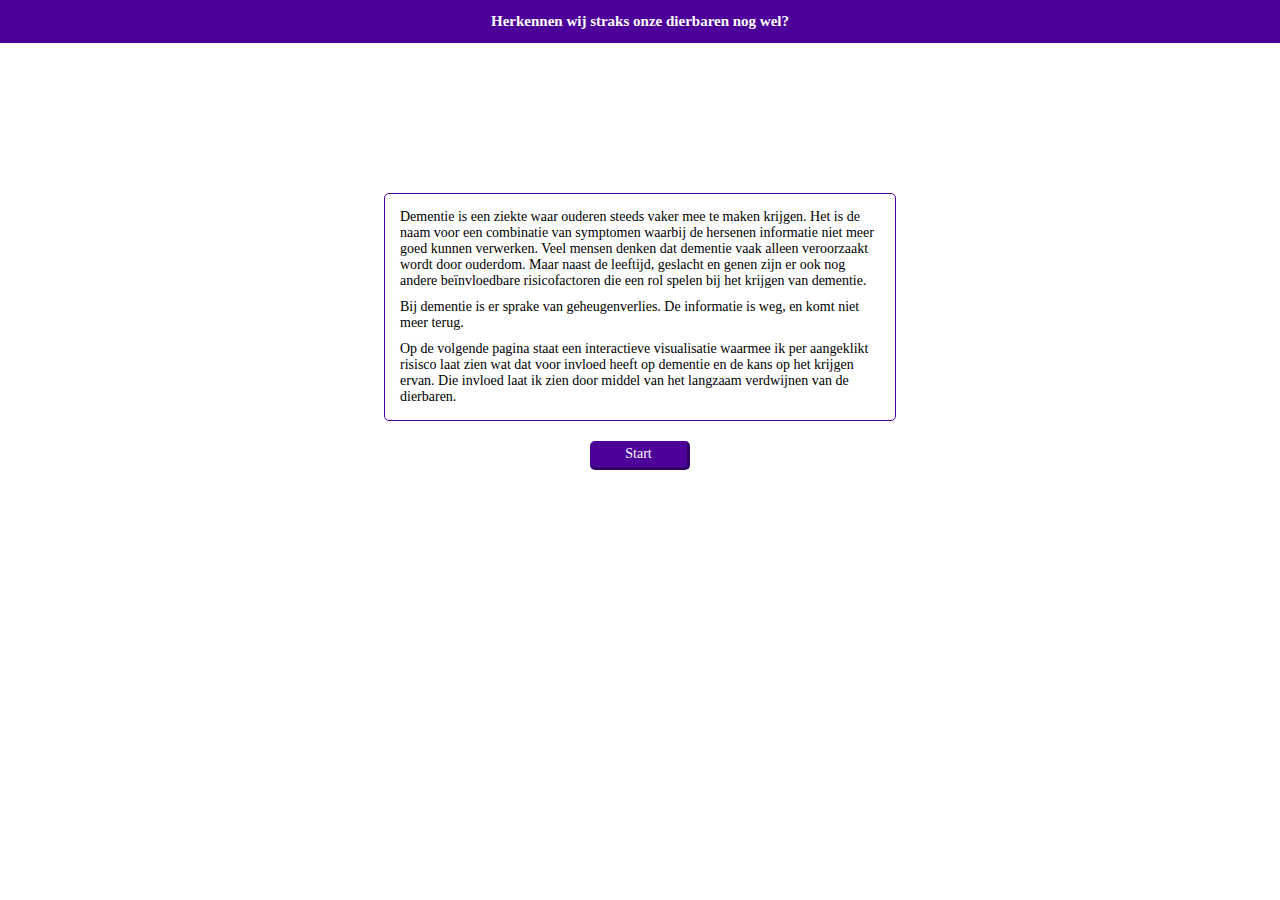
<file: index.html>
<!DOCTYPE html>
<html lang="nl">

<head>
    <meta charset="UTF-8">
    <meta name="viewport" content="width=device-width, initial-scale=1">
    <title>Project 1 deel B</title>
    <link rel="stylesheet" href="index.css">
</head>

<body>
    <header>
        <h2>Herkennen wij straks onze dierbaren nog wel?</h2>
    </header>

    <article id="voorpagina">
        <p>Dementie is een ziekte waar ouderen steeds vaker mee te maken krijgen. Het is de naam voor een combinatie van symptomen waarbij de hersenen informatie niet meer goed kunnen verwerken. Veel mensen denken dat dementie vaak alleen veroorzaakt wordt door ouderdom. Maar naast de leeftijd, geslacht en genen zijn er ook nog andere beïnvloedbare risicofactoren die een rol spelen bij het krijgen van dementie. </p>
        <p>Bij dementie is er sprake van geheugenverlies. De informatie is weg, en komt niet meer terug.</p>
        <p>Op de volgende pagina staat een interactieve visualisatie waarmee ik per aangeklikt risisco laat zien wat dat voor invloed heeft op dementie en de kans op het krijgen ervan. Die invloed laat ik zien door middel van het langzaam verdwijnen van de dierbaren. </p>
    </article>

    <a href='dashboard.html'>
        <button> Start</button>
    </a>
</body>

</html>
</file>
<file: index.css>
body {
    text-align: center;
    margin: 0;
    padding: 0;
}

main {
    margin: 0;
    margin-top: -60px;
    padding: 0;
    display: flex;
    flex-direction: row;
}

.family {
    margin-left: 130px;
    margin-right: 25px;
    margin-top: 150px;
    width: 650px;
}

.left {
    display: flex;
    flex-direction: column;
    margin-left: 30px;
    margin-top: 250px;
    width: 150px;
}

.right {
    display: flex;
    flex-direction: column;
    margin-top: 250px;
    padding: 0;
    width: 250px;
}

div {
    border-radius: 5px;
    background-color: #4c0099;
    margin-bottom: 20px;
    width: 250px;
    border-right: 3px solid #330066;
    border-bottom: 3px solid #330066;
    padding: 5px;
}


/*
div:nth-child(1),
div:nth-child(2) {
    margin-bottom: 50px;
}
*/

header {
    background-color: #4c0099;
    padding: 5px;
    display: flex;
    flex-direction: row;
    justify-content: space-evenly;
    align-items: center;
}

h1 {
    font-size: 15px;
    color: white;
    font-family: myriad pro;
    margin: 5px;
}

h2 {
    font-size: 15px;
    color: white;
    font-family: myriad pro;
    margin: 8px;
}

h3 {
    font-size: 15px;
    color: black;
    font-family: myriad pro;
    margin: 0 0 10px 0px;
}

.risicotekst {
    font-size: 12px;
    color: black;
    font-family: sans-serif;
    font-style: italic;
    margin: 0 0 10px 0px;
    padding: 0px;
    display: flex;
    flex-direction: row;
}

p {
    font-size: 12px;
    color: black;
    font-family: Myriad pro;
    margin: 5px;
}

#slidecontainer {
    width: 250px;
    margin-left: 700px;
    margin-top: 50px;
}


/* The slider itself */

.slider {
    -webkit-appearance: none;
    width: 100%;
    height: 5px;
    border-radius: 5px;
    background: #d3d3d3;
    outline: none;
    opacity: 0.7;
    -webkit-transition: .2s;
    transition: opacity .2s;
    color: black;
}

.slider::-webkit-slider-thumb {
    -webkit-appearance: none;
    appearance: none;
    width: 15px;
    height: 15px;
    border-radius: 50%;
    background: #4c0099;
    cursor: pointer;
}

#waarde {
    font-size: 15px;
    color: black;
    font-family: Myriad pro;
    margin: 5px;
}

#myProgress {
    width: 250px;
    height: 20px;
    background-color: white;
    border: 1px solid #4c0099;
    margin-top: 50px;
    margin-left: 30px;
    display: flex;
    flex-direction: row;
}

#myBar {
    width: 1%;
    height: 20px;
    background-color: cyan;
    font-family: Myriad pro;
}

#overalltool {
    display: flex;
    flex-direction: row;
}

.links {
    margin-left: 80px;
}

#alinea {
    font-size: 15px;
    color: black;
    font-family: Myriad pro;
    margin-top: 60px;
}

#voorpagina {
    border-radius: 5px;
    border: 1px solid #4c0099;
    margin-bottom: 20px;
    width: 500px;
    padding: 5px;
    margin: auto;
    margin-top: 150px;
    text-align: left;
}

#voorpagina > p {
    color: black;
    font-size: 14px;
    font-family: Myriad Pro;
    margin: 10px;
}

button {
    border-radius: 5px;
    background-color: #4c0099;
    margin-top: 20px;
    width: 100px;
    border-right: 3px solid #330066;
    border-bottom: 3px solid #330066;
    padding: 5px;
    border-top: none;
    border-left: none;
    color: white;
    font-size: 14px;
    font-family: Myriad Pro;
    text-decoration: none;
}

a {
    color: white;
    font-size: 14px;
    font-family: Myriad Pro;
    margin-top: 5px;
    text-decoration: none;
}

#info {
    width: 20px;
    height: 20px;
    margin-left: 400px;
}

#back {
    width: 13px;
    height: 18px;
    margin-right: 400px;
}

#slide {
    font-style: italic;
}

#toolp {
    margin-top: 50px;
    margin-bottom: -40px;
    margin-left: 30px;
    font-size: 12px;
    color: black;
    font-family: Myriad pro;
}

.dropbtn {
    width: 20px;
    height: 20px;
    margin-left: 400px;
    color: white;
    font-size: 16px;
    border: none;
    cursor: pointer;
}

.dropdown {
    position: relative;
    display: inline-block;
}

.dropdown-content {
    display: none;
    position: absolute;
    right: 0;
    background-color: #fff;
    border: 1px solid #330066;
    min-width: 160px;
    box-shadow: 0px 8px 16px 0px rgba(0, 0, 0, 0.2);
    z-index: 1;
}

.dropdown-content > p {
    padding: 10px;
    text-align: left;
    font-size: 14px;
    color: black;
    font-family: Myriad pro;
}

.dropdown-content a {
    color: black;
    padding: 12px 16px;
    text-decoration: none;
    display: block;
}

.dropdown-content a:hover {
    background-color: #f1f1f1
}

.dropdown:hover .dropdown-content {
    display: block;
}

.dropdown:hover .dropbtn {
    background-color: #3e8e41;
}
</file>
